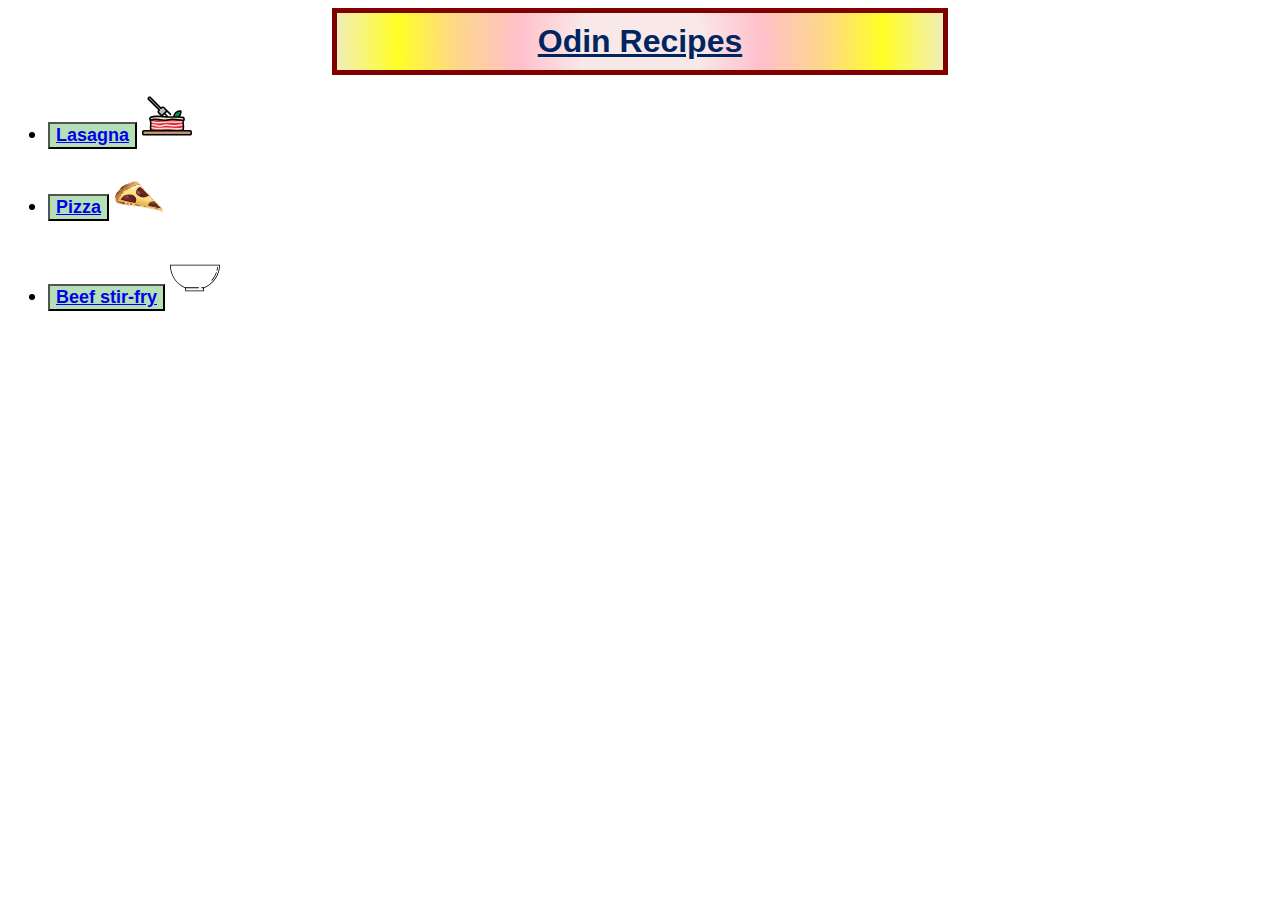
<file: index.html>
<!DOCTYPE html>
<html lang="en">
    <head>
    <meta charset="UTF-8">
    <title>Odin Recipes</title>
    <link rel="stylesheet" href="styles.css">
</head>
<body>
    <h1>Odin Recipes</h1>
    <ul>
        <li class="main"><button><a href="recipes/lasagna.html">Lasagna</a></button> <img src="images/lasagna.svg" width="50"></li>
        <br>
        <li class="main"><button><a href="recipes/pizza.html">Pizza</a></button> <img src="images/pizza.svg" width="50"></li>
        <br>
        <li class="main"><button><a href="recipes/stir-fry.html">Beef stir-fry</a></button> <img src="images/bowl.svg" width="50"></li>
    </ul>
</body>


</html>
</file>
<file: styles.css>
h1 {
    display: block;
    width:40%;
    padding: 10px 50px 10px 50px;
    margin: 0 auto;
    margin-bottom: 10px;
    text-align:center;
    font-family:'Lucida Sans', 'Lucida Sans Regular', 'Lucida Grande', 'Lucida Sans Unicode', Geneva, Verdana, sans-serif;
    font-weight: 900;
    color:rgb(0, 37, 97);
    text-decoration: underline;
    background:radial-gradient(circle, rgb(249, 232, 232) 20%, pink 40%, rgb(254, 214, 139) 60%, rgb(255, 255, 37) 80%, rgb(241, 237, 187) 100%);
    border: 5px solid maroon;
}
body {
    font-family:Georgia, 'Times New Roman', Times, serif;
}

h2 {
    display:block;
    width:30%;
    margin: 40px auto;
    margin-bottom: 10px;
    text-align: center;
    background:radial-gradient(ellipse at 30% 30%, rgb(251, 213, 220), rgb(253, 244, 214));
    border: 3px rgb(192, 192, 192) dotted;
}

button {
    font-size:18px; 
    font-weight: bold; 
    background-color: rgb(181, 224, 181); 
    color:gray
}

.center-paragraph {
    text-align: center;
}

ol {
    margin-bottom:10px
}

ol li::marker {
    font-weight:bold;
}

li {
    margin-bottom: 7px;
    margin-top: 7px;
}

li:last-child {
    margin-bottom:0px;
}

.center-image {
    display:block;
    margin:auto;
}

.main {
    font-size: 20px;
    font-weight: bold;
    margin-left: auto;
}

.ingredients {
    display: block;
    Width: 200px;
    padding-top: 30px;
    padding-bottom: 30px;
    padding-right: 40px;
    padding-left: 40px;
    margin: 10px auto;
    font-size: 16px;
    background: rgb(255, 222, 161);
    border: 5px ridge rgb(107, 75, 119);
}

.no-bullet {
    list-style-type: none;
}

.recipe {
    display:block;
    Width: 400px;
    padding-top: 30px;
    padding-bottom: 30px;
    padding-right: 30px;
    padding-left: 30px;
    margin: 5px auto;
    font-size: 16px;
    background-color: cornsilk;
    border: 4px rgb(125, 125, 182);
    border-style: ridge;
}

.stop {
    border: none;
    background: radial-gradient(ellipse,  rgba(255, 0, 0, 0.381) 10%,rgba(255, 255, 255, 0) 100%);
    padding:10px;
}
</file>
